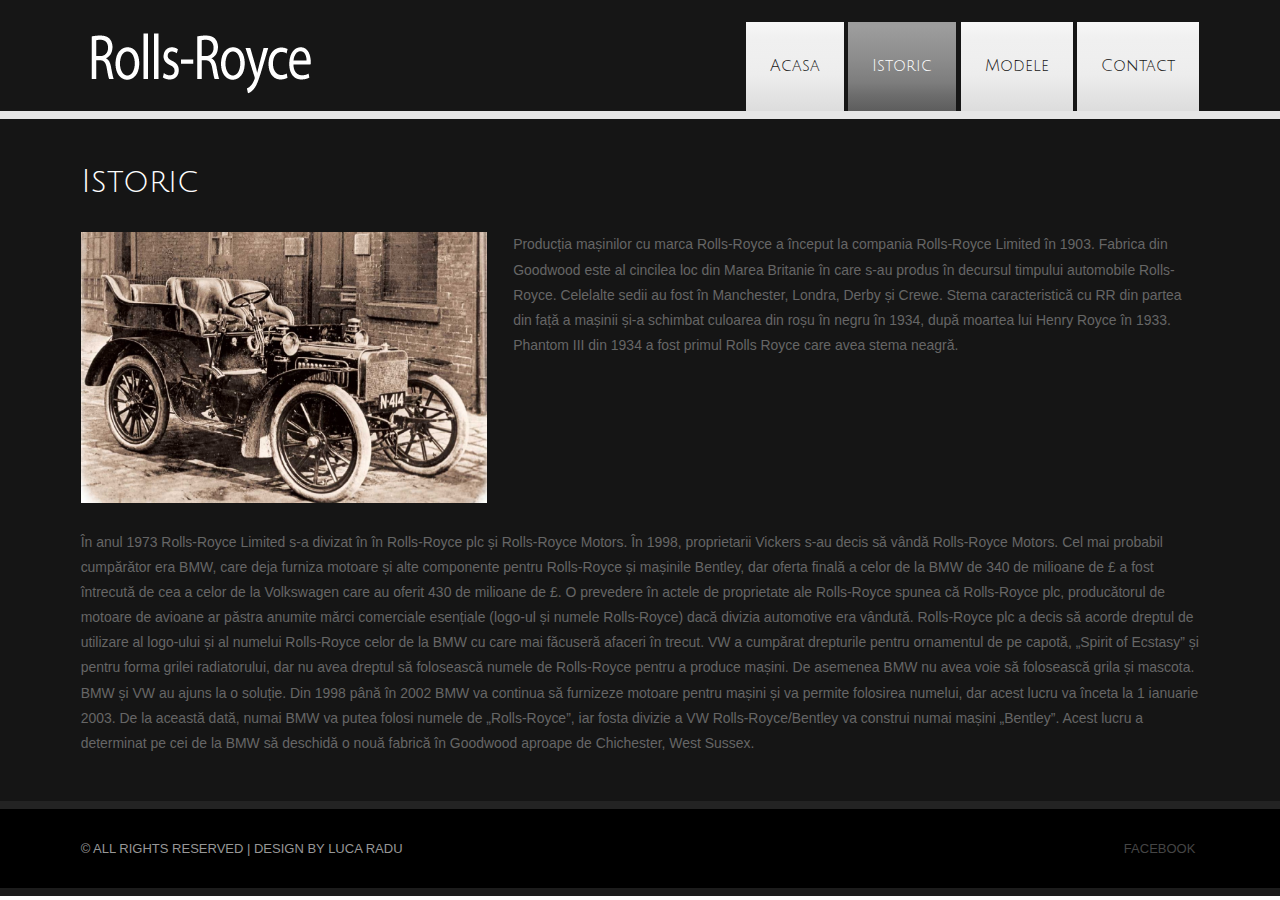
<file: about.html>
﻿
<!DOCTYPE HTML>
<html>
<head>
<title>Rolls-Royce</title>
<meta http-equiv="Content-Type" content="text/html; charset=utf-8" />
<meta name="viewport" content="width=device-width, initial-scale=1, maximum-scale=1">
<link href='http://fonts.googleapis.com/css?family=Julius+Sans+One' rel='stylesheet' type='text/css'>
<link href="css/style.css" rel="stylesheet" type="text/css" media="all" />
</head>
<body>
<!--start header-->
<div class="h_bg">
<div class="wrap">
<div class="wrapper">
<div class="header">
	<div class="logo">
		 <a href="index.html"><img src="images/logo.png"> </a>
	</div>
	<div class="cssmenu">
	<ul>
	   <li><a href="index.html"><span>Acasa</span></a></li>
	      <li  class="active"><a href="about.html"><span>Istoric</span></a></li>
	   <li class="has-sub"><a href="#"><span>Modele</span></a>
	      <ul>
	         <li class="has-sub"><a href="#l"><span>Phantom</span></a>
	            <ul>
	               <li><a href="phantom.html"><span>Phantom</span></a></li>
	               <li class="last"><a href="phantom-2.html"><span>Phantom Drophead Coupe</span></a></li>
	            </ul>
	         </li>
	         <li class="has-sub"><a href="#"><span>Ghost</span></a>
	            <ul>
	               <li><a href="ghost-1.html"><span>Ghost I</span></a></li>
	               <li class="last"><a href="ghost-2.html"><span>Ghost II</span></a></li>
	            </ul>
	         </li>
             <li class="has-sub"><a href="wraith.html"><span>Wraith</span></a>
	         </li>
	      </ul>
	   </li>
	   <li class="last"><a href="contact.html"><span>Contact</span></a></li>
	 <div class="clear"></div>
	 </ul>
	</div>
	<div class="clear"></div>
</div>
</div>
</div>
</div>
<!-- start content -->
<div class="content_bg">
<div class="wrap">
<div class="wrapper">
	<div class="main">
	 	<h2 class="style">Istoric</h2>
		<div class="about">
			 <div class="cont-grid-img img_style">
	     		<a href="details.html"><img src="images/about_pic.jpg" alt=""></a>
	     	</div>
	       <div class="cont-grid">
	       <div class="abt-style">
	         <p class="style btm">Producția mașinilor cu marca Rolls-Royce a început la compania Rolls-Royce Limited în 1903. Fabrica din Goodwood este al cincilea loc din Marea Britanie în care s-au produs în decursul timpului automobile Rolls-Royce. Celelalte sedii au fost în Manchester, Londra, Derby și Crewe. Stema caracteristică cu RR din partea din față a mașinii și-a schimbat culoarea din roșu în negru în 1934, după moartea lui Henry Royce în 1933. Phantom III din 1934 a fost primul Rolls Royce care avea stema neagră.</p>
	       </div>
	      	 <div class="clear"></div>
	      	</div>
	      	<div class="clear"></div>
	    	<div class="about-p top">
	    		<p class="style">În anul 1973 Rolls-Royce Limited s-a divizat în în Rolls-Royce plc și Rolls-Royce Motors.

În 1998, proprietarii Vickers s-au decis să vândă Rolls-Royce Motors. Cel mai probabil cumpărător era BMW, care deja furniza motoare și alte componente pentru Rolls-Royce și mașinile Bentley, dar oferta finală a celor de la BMW de 340 de milioane de £ a fost întrecută de cea a celor de la Volkswagen care au oferit 430 de milioane de £.

O prevedere în actele de proprietate ale Rolls-Royce spunea că Rolls-Royce plc, producătorul de motoare de avioane ar păstra anumite mărci comerciale esențiale (logo-ul și numele Rolls-Royce) dacă divizia automotive era vândută. Rolls-Royce plc a decis să acorde dreptul de utilizare al logo-ului și al numelui Rolls-Royce celor de la BMW cu care mai făcuseră afaceri în trecut. VW a cumpărat drepturile pentru ornamentul de pe capotă, „Spirit of Ecstasy” și pentru forma grilei radiatorului, dar nu avea dreptul să folosească numele de Rolls-Royce pentru a produce mașini. De asemenea BMW nu avea voie să folosească grila și mascota.

BMW și VW au ajuns la o soluție. Din 1998 până în 2002 BMW va continua să furnizeze motoare pentru mașini și va permite folosirea numelui, dar acest lucru va înceta la 1 ianuarie 2003. De la această dată, numai BMW va putea folosi numele de „Rolls-Royce”, iar fosta divizie a VW Rolls-Royce/Bentley va construi numai mașini „Bentley”. Acest lucru a determinat pe cei de la BMW să deschidă o nouă fabrică în Goodwood aproape de Chichester, West Sussex.</p>
		</div>
		</div>
		<div class="clear"></div>
	</div>
</div>
</div>
</div>
<div class="footer_bg">
<div class="wrap">
<div class="wrapper">
	<div class="footer">
		<div class="copy">
			<p class="w3-link">© All Rights Reserved | Design by Luca Radu</p>
		</div>
		<div class="f_nav">
		<ul>
			<li><a href="https://www.facebook.com/radu.97">Facebook</a></li>
		</ul>
		</div>
		<div class="clear"></div>
	</div>
</div>
</div>
</div>
</body>
</html>
</file>
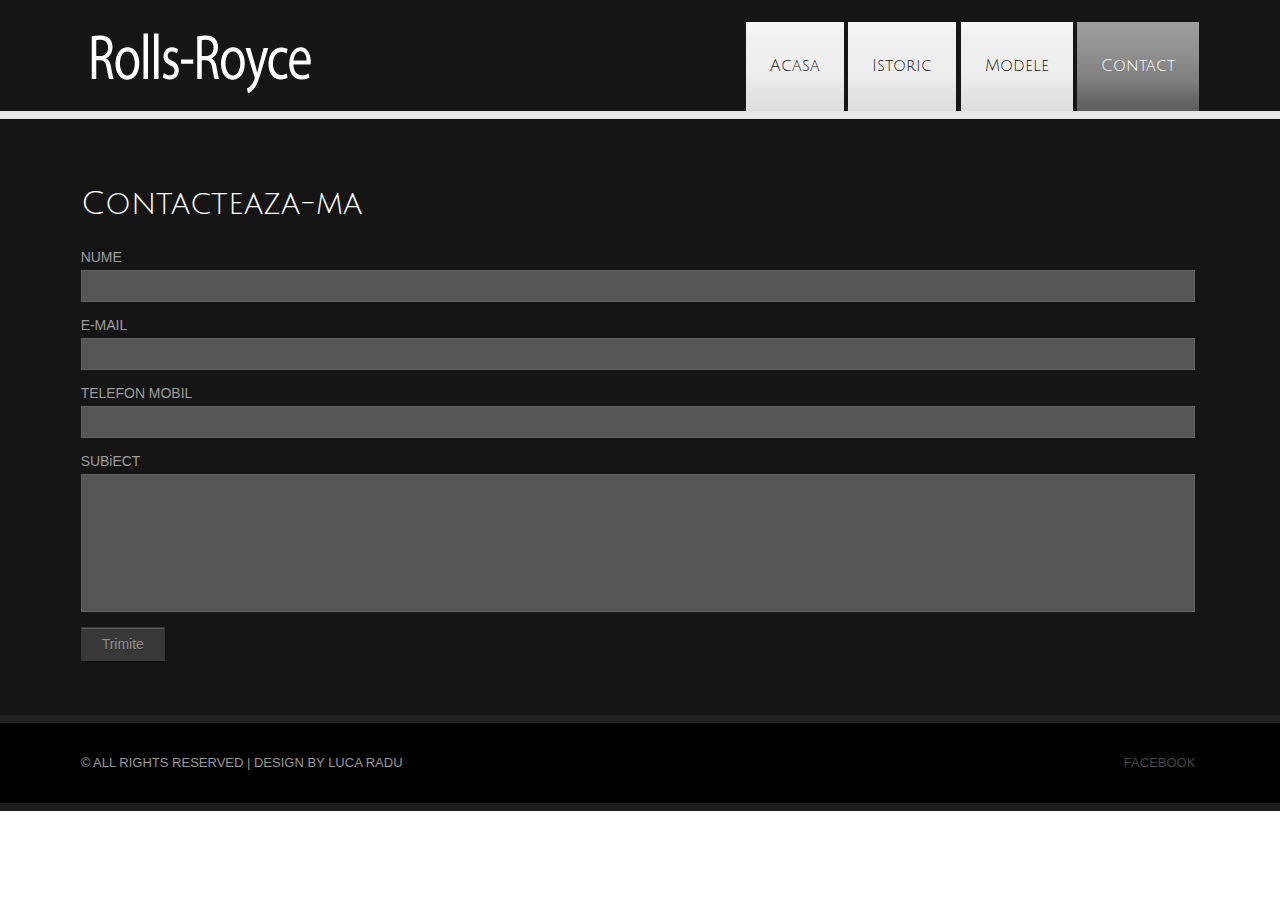
<file: contact.html>
﻿<!DOCTYPE HTML>
<html>
<head>
<title>Rolls-Royce</title>
<meta http-equiv="Content-Type" content="text/html; charset=utf-8" />
<meta name="viewport" content="width=device-width, initial-scale=1, maximum-scale=1">
<link href='http://fonts.googleapis.com/css?family=Julius+Sans+One' rel='stylesheet' type='text/css'>
<link href="css/style.css" rel="stylesheet" type="text/css" media="all" />
</head>
<body>
<div class="h_bg">
<div class="wrap">
<div class="wrapper">
<div class="header">
	<div class="logo">
		 <a href="index.html"><img src="images/logo.png"> </a>
	</div>
	<div class="cssmenu">
	<ul>
	   <li><a href="index.html"><span>Acasa</span></a></li>
	      <li><a href="about.html"><span>Istoric</span></a></li>
	  <li class="has-sub"><a href="#"><span>Modele</span></a>
	     <ul>
	         <li class="has-sub"><a href="#"><span>Phantom</span></a>
	            <ul>
	               <li><a href="phantom.html"><span>Phantom</span></a></li>
	               <li class="last"><a href="phantom-2.html"><span>Phantom Drophead Coupe</span></a></li>
	            </ul>
	         </li>
	         <li class="has-sub"><a href="#"><span>Ghost</span></a>
	            <ul>
	               <li><a href="ghost-1.html"><span>Ghost I</span></a></li>
	               <li class="last"><a href="ghost-2.html"><span>Ghost II</span></a></li>
	            </ul>
	         </li>
             <li class="has-sub"><a href="wraith.html"><span>Wraith</span></a>
	         </li>
	      </ul>
	   </li>
	   <li  class="active" class="last"><a href="contact.html"><span>Contact</span></a></li>
	 <div class="clear"></div>
	 </ul>
	</div>
	<div class="clear"></div>
</div>
</div>
</div>
</div>
<div class="content_bg">
<div class="wrap">
<div class="wrapper">
	<div class="main">
<div class="section group">						
				<div class="col span_2_of_4">
				  <div class="contact-form">
				  	<h2 class="style">Contacteaza-ma</h2>
					       <form method="post" action="contact-post.html">
					    	<div>
						    	<span><label>NUME</label></span>
						    	<span><input name="userName" type="text" class="textbox"></span>
						    </div>
						    <div>
						    	<span><label>E-MAIL</label></span>
						    	<span><input name="userEmail" type="text" class="textbox"></span>
						    </div>
						    <div>
						     	<span><label>TELEFON MOBIL</label></span>
						    	<span><input name="userPhone" type="text" class="textbox"></span>
						    </div>
						    <div>
						    	<span><label>SUBiECT</label></span>
						    	<span><textarea name="userMsg"> </textarea></span>
						    </div>
						   <div>
						   		<span><input type="submit" value="Trimite"></span>
						  </div>
					    </form>

				    </div>
  				</div>		
  			<div class="clear"></div>
		  </div>
	</div>
</div>
</div>
</div>
<div class="footer_bg">
<div class="wrap">
<div class="wrapper">
	<div class="footer">
		<div class="copy">
			<p class="w3-link">© All Rights Reserved | Design by Luca Radu</p>
		</div>
		<div class="f_nav">
		<ul>
			<li><a href="https://www.facebook.com/radu.97">Facebook</a></li>
		</ul>
		</div>
		<div class="clear"></div>
	</div>
</div>
</div>
</div>
</body>
</html>
</file>
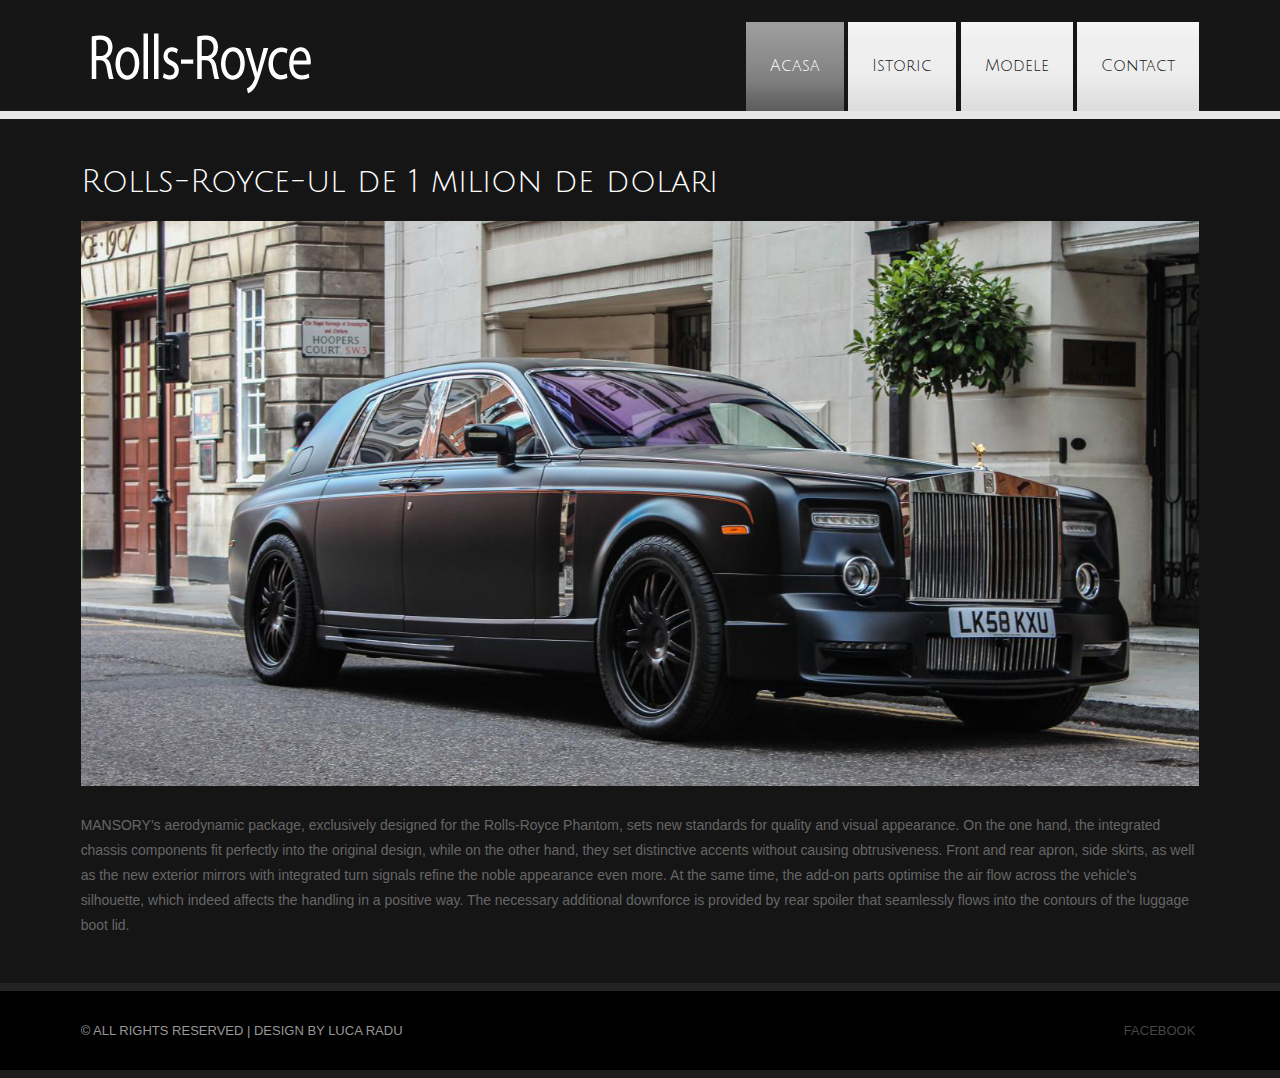
<file: details.html>
﻿<!DOCTYPE HTML>
<html>
<head>
<title>Rolls-Royce</title>
<meta http-equiv="Content-Type" content="text/html; charset=utf-8" />
<meta name="viewport" content="width=device-width, initial-scale=1, maximum-scale=1">
<link href='http://fonts.googleapis.com/css?family=Julius+Sans+One' rel='stylesheet' type='text/css'>
<link href="css/style.css" rel="stylesheet" type="text/css" media="all" />
</head>
<body>
<div class="h_bg">
<div class="wrap">
<div class="wrapper">
<div class="header">
	<div class="logo">
		 <a href="index.html"><img src="images/logo.png"> </a>
	</div>
	<div class="cssmenu">
	<ul>
	   <li class="active"><a href="index.html"><span>Acasa</span></a></li>
	      <li><a href="about.html"><span>Istoric</span></a></li>
	   <li class="has-sub"><a href="#"><span>Modele</span></a>
	     <ul>
	         <li class="has-sub"><a href="#"><span>Phantom</span></a>
	            <ul>
	               <li><a href="phantom.html"><span>Phantom</span></a></li>
	               <li class="last"><a href="phantom-2.html"><span>Phantom Drophead Coupe</span></a></li>
	            </ul>
	         </li>
	         <li class="has-sub"><a href="#"><span>Ghost</span></a>
	            <ul>
	               <li><a href="ghost-1.html"><span>Ghost I</span></a></li>
	               <li class="last"><a href="ghost-2.html"><span>Ghost II</span></a></li>
	            </ul>
	         </li>
             <li class="has-sub"><a href="wraith.html"><span>Wraith</span></a>
	         </li>
	      </ul>
	   </li>
	   <li class="last"><a href="contact.html"><span>Contact</span></a></li>
	 <div class="clear"></div>
	 </ul>
	</div>
	<div class="clear"></div>
</div>
</div>
</div>
</div>
<div class="content_bg">
<div class="wrap">
<div class="wrapper">
	<div class="main">
		<div class="details">
			<h2 class="style">Rolls-Royce-ul de 1 milion de dolari</h2>
		<div class="det_pic img_style">
			<img src="images/det-pic.jpg" alt="">		
		</div>
		<div class="det-para">
			<p class="top style">MANSORY's aerodynamic package, exclusively designed for the Rolls-Royce Phantom, sets new standards for quality and visual appearance. On the one hand, the integrated chassis components fit perfectly into the original design, while on the other hand, they set distinctive accents without causing obtrusiveness. Front and rear apron, side skirts, as well as the new exterior mirrors with integrated turn signals refine the noble appearance even more. At the same time, the add-on parts optimise the air flow across the vehicle's silhouette, which indeed affects the handling in a positive way. The necessary additional downforce is provided by rear spoiler that seamlessly flows into the contours of the luggage boot lid.</p>
		</div>
		</div>
	</div>
</div>
</div>
</div>
<div class="footer_bg">
<div class="wrap">
<div class="wrapper">
	<div class="footer">
		<div class="copy">
			<p class="w3-link">© All Rights Reserved | Design by Luca Radu</p>
		</div>
		<div class="f_nav">
		<ul>
			<li><a href="https://www.facebook.com/radu.97">Facebook</a></li>
		</ul>
		</div>
		<div class="clear"></div>
	</div>
</div>
</div>
</div>
</body>
</html>
</file>
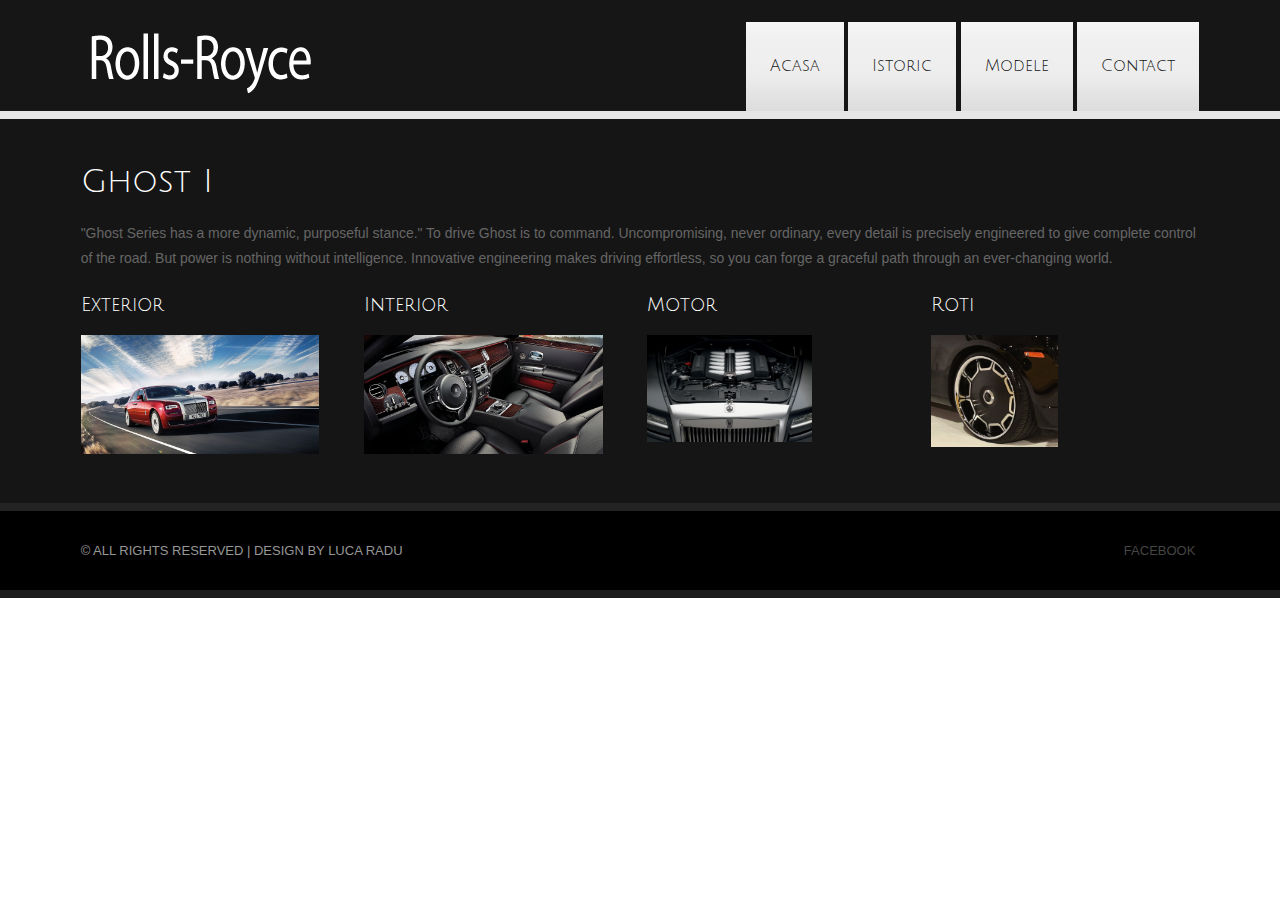
<file: ghost-1.html>
﻿<!DOCTYPE HTML>
<html>
<head>
<title>Rolls-Royce</title>
<meta http-equiv="Content-Type" content="text/html; charset=utf-8" />
<meta name="viewport" content="width=device-width, initial-scale=1, maximum-scale=1">
<link href='http://fonts.googleapis.com/css?family=Julius+Sans+One' rel='stylesheet' type='text/css'>
<link href="css/style.css" rel="stylesheet" type="text/css" media="all" />
<!--start lightbox -->
<link rel="stylesheet" type="text/css" href="css/jquery.lightbox.css">
<script src="js/jquery.min.js"></script>
<script src="js/jquery.lightbox.js"></script>
<script>
  // Initiate Lightbox
  $(function() {
    $('.gallery1 a').lightbox(); 
  });
</script>

</head>
<body>
<!--start header-->
<div class="h_bg">
<div class="wrap">
<div class="wrapper">
<div class="header">
	<div class="logo">
		 <a href="index.html"><img src="images/logo.png"> </a>
	</div>
	<div class="cssmenu">
	<ul>
	   <li><a href="index.html"><span>Acasa</span></a></li>
	    <li><a href="about.html"><span>Istoric</span></a></li>
	   <li class="has-sub"><a href="#"><span>Modele</span></a>
	     <ul>
	         <li class="has-sub"><a href="#"><span>Phantom</span></a>
	            <ul>
	               <li><a href="phantom.html"><span>Phantom</span></a></li>
	               <li class="last"><a href="phantom-2.html"><span>Phantom Drophead Coupe</span></a></li>
	            </ul>
	         </li>
	         <li class="has-sub"><a href="#"><span>Ghost</span></a>
	            <ul>
	               <li><a href="ghost-1.html"><span>Ghost I</span></a></li>
	               <li class="last"><a href="ghost-2.html"><span>Ghost II</span></a></li>
	            </ul>
	         </li>
             <li class="has-sub"><a href="wraith.html"><span>Wraith</span></a>
	         </li>
	      </ul>
	   </li>
	   <li class="last"><a href="contact.html"><span>Contact</span></a></li>
	 <div class="clear"></div>
	 </ul>
	</div>
	<div class="clear"></div>
</div>
</div>
</div>
</div>
<!-- start content -->
<div class="content_bg">
<div class="wrap">
<div class="wrapper">
	<div class="main">
<div class="ser-main">
		<h2 class="style">Ghost I</h2>
		<div class="ser-style top">
			<p class="style">"Ghost Series has a more dynamic, purposeful stance."
To drive Ghost is to command. Uncompromising, never ordinary, every detail is precisely engineered to give complete control of the road. But power is nothing without intelligence. Innovative engineering makes driving effortless, so you can forge a graceful path through an ever-changing world. </p>
		</div>
		<div class="ser-grid-list img_style">
		<h5>Exterior</h5>
		<div class="gallery1">
			<a href="images/gh_01_pic1.jpg"><img src="images/gh_01_pic1.jpg" alt=""></a>
		</div>
		</div>
		<div class="ser-grid-list img_style">
		<h5>Interior</h5>
		<div class="gallery1">
			<a href="images/gh_01_pic2.jpg"><img src="images/gh_01_pic2.jpg" alt=""></a>
		</div>
		</div>
		<div class="ser-grid-list img_style">
		<h5>Motor</h5>
		<div class="gallery1">
			<a href="images/gh_01_pic3.jpg"><img src="images/gh_01_pic3.jpg" alt="" width="165" height="107"></a>
		</div>
		</div>
		<div class="ser-grid-list img_style">
		<h5>Roti</h5>
		<div class="gallery1">
			<a href="images/gh_01_pic4.jpg"><img src="images/gh_01_pic4.jpg" alt="" width="127" height="112"></a>
		</div>
		</div>
		<div class="clear"></div>
		</div>
	</div>
</div>
</div>
</div>
<div class="footer_bg">
<div class="wrap">
<div class="wrapper">
	<div class="footer">
		<div class="copy">
			<p class="w3-link">© All Rights Reserved | Design by Luca Radu</p>
		</div>
		<div class="f_nav">
		<ul>
			<li><a href="https://www.facebook.com/radu.97">Facebook</a></li>
		</ul>
		</div>
		<div class="clear"></div>
	</div>
</div>
</div>
</div>
</body>
</html>
</file>
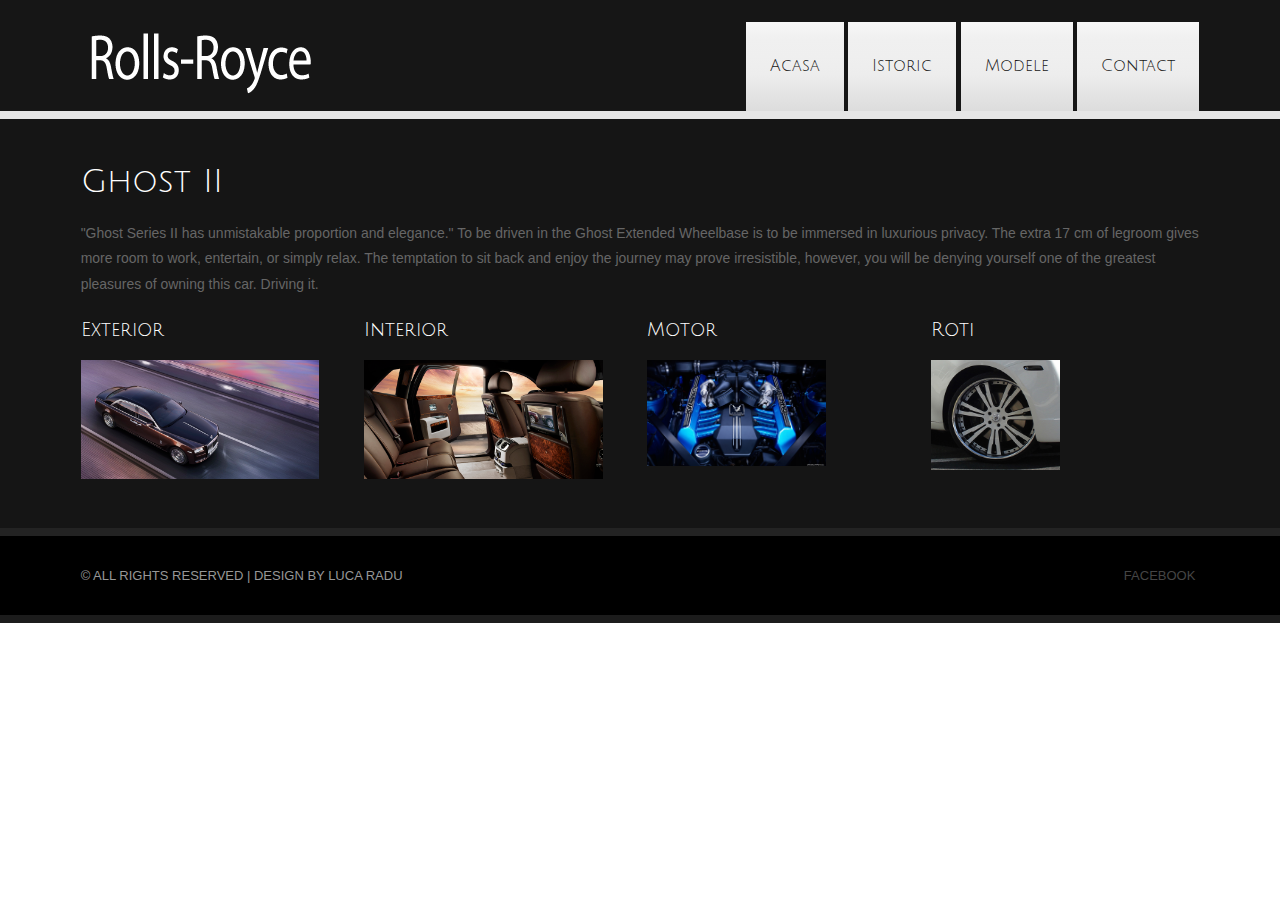
<file: ghost-2.html>
﻿<!DOCTYPE HTML>
<html>
<head>
<title>Rolls-Royce</title>
<meta http-equiv="Content-Type" content="text/html; charset=utf-8" />
<meta name="viewport" content="width=device-width, initial-scale=1, maximum-scale=1">
<link href='http://fonts.googleapis.com/css?family=Julius+Sans+One' rel='stylesheet' type='text/css'>
<link href="css/style.css" rel="stylesheet" type="text/css" media="all" />
<!--start lightbox -->
<link rel="stylesheet" type="text/css" href="css/jquery.lightbox.css">
<script src="js/jquery.min.js"></script>
<script src="js/jquery.lightbox.js"></script>
<script>
  // Initiate Lightbox
  $(function() {
    $('.gallery1 a').lightbox(); 
  });
</script>

</head>
<body>
<!--start header-->
<div class="h_bg">
<div class="wrap">
<div class="wrapper">
<div class="header">
	<div class="logo">
		 <a href="index.html"><img src="images/logo.png"> </a>
	</div>
	<div class="cssmenu">
	<ul>
	   <li><a href="index.html"><span>Acasa</span></a></li>
	    <li><a href="about.html"><span>Istoric</span></a></li>
	   <li class="has-sub"><a href="#"><span>Modele</span></a>
	     <ul>
	         <li class="has-sub"><a href="#"><span>Phantom</span></a>
	            <ul>
	               <li><a href="phantom.html"><span>Phantom</span></a></li>
	               <li class="last"><a href="phantom-2.html"><span>Phantom Drophead Coupe</span></a></li>
	            </ul>
	         </li>
	         <li class="has-sub"><a href="#"><span>Ghost</span></a>
	            <ul>
	               <li><a href="ghost-1.html"><span>Ghost I</span></a></li>
	               <li class="last"><a href="ghost-2.html"><span>Ghost II</span></a></li>
	            </ul>
	         </li>
             <li class="has-sub"><a href="wraith.html"><span>Wraith</span></a>
	         </li>
	      </ul>
	   </li>
	   <li class="last"><a href="contact.html"><span>Contact</span></a></li>
	 <div class="clear"></div>
	 </ul>
	</div>
	<div class="clear"></div>
</div>
</div>
</div>
</div>
<!-- start content -->
<div class="content_bg">
<div class="wrap">
<div class="wrapper">
	<div class="main">
<div class="ser-main">
		<h2 class="style">Ghost II</h2>
		<div class="ser-style top">
			<p class="style">"Ghost Series II has unmistakable proportion and elegance."
To be driven in the Ghost Extended Wheelbase is to be immersed in luxurious privacy. The extra 17 cm of legroom gives more room to work, entertain, or simply relax. The temptation to sit back and enjoy the journey may prove irresistible, however, you will be denying yourself one of the greatest pleasures of owning this car. Driving it.</p>
		</div>
		<div class="ser-grid-list img_style">
		<h5>Exterior</h5>
		<div class="gallery1">
			<a href="images/gh_02_pic1.jpg"><img src="images/gh_02_pic1.jpg" alt=""></a>
		</div>
		</div>
		<div class="ser-grid-list img_style">
		<h5>Interior</h5>
		<div class="gallery1">
			<a href="images/gh_02_pic2.jpg"><img src="images/gh_02_pic2.jpg" alt=""></a>
		</div>
		</div>
		<div class="ser-grid-list img_style">
		<h5>Motor</h5>
		<div class="gallery1">
			<a href="images/gh_02_pic3.jpg"><img src="images/gh_02_pic3.jpg" alt="" width="179" height="106"></a>
		</div>
		</div>
		<div class="ser-grid-list img_style">
		<h5>Roti</h5>
		<div class="gallery1">
			<a href="images/gh_02_pic4.jpg"><img src="images/gh_02_pic4.jpg" alt="" width="129" height="110"></a>
		</div>
		</div>
		<div class="clear"></div>
		</div>
	</div>
</div>
</div>
</div>
<div class="footer_bg">
<div class="wrap">
<div class="wrapper">
	<div class="footer">
		<div class="copy">
			<p class="w3-link">© All Rights Reserved | Design by Luca Radu</p>
		</div>
		<div class="f_nav">
		<ul>
			<li><a href="https://www.facebook.com/radu.97">Facebook</a></li>
		</ul>
		</div>
		<div class="clear"></div>
	</div>
</div>
</div>
</div>
</body>
</html>
</file>
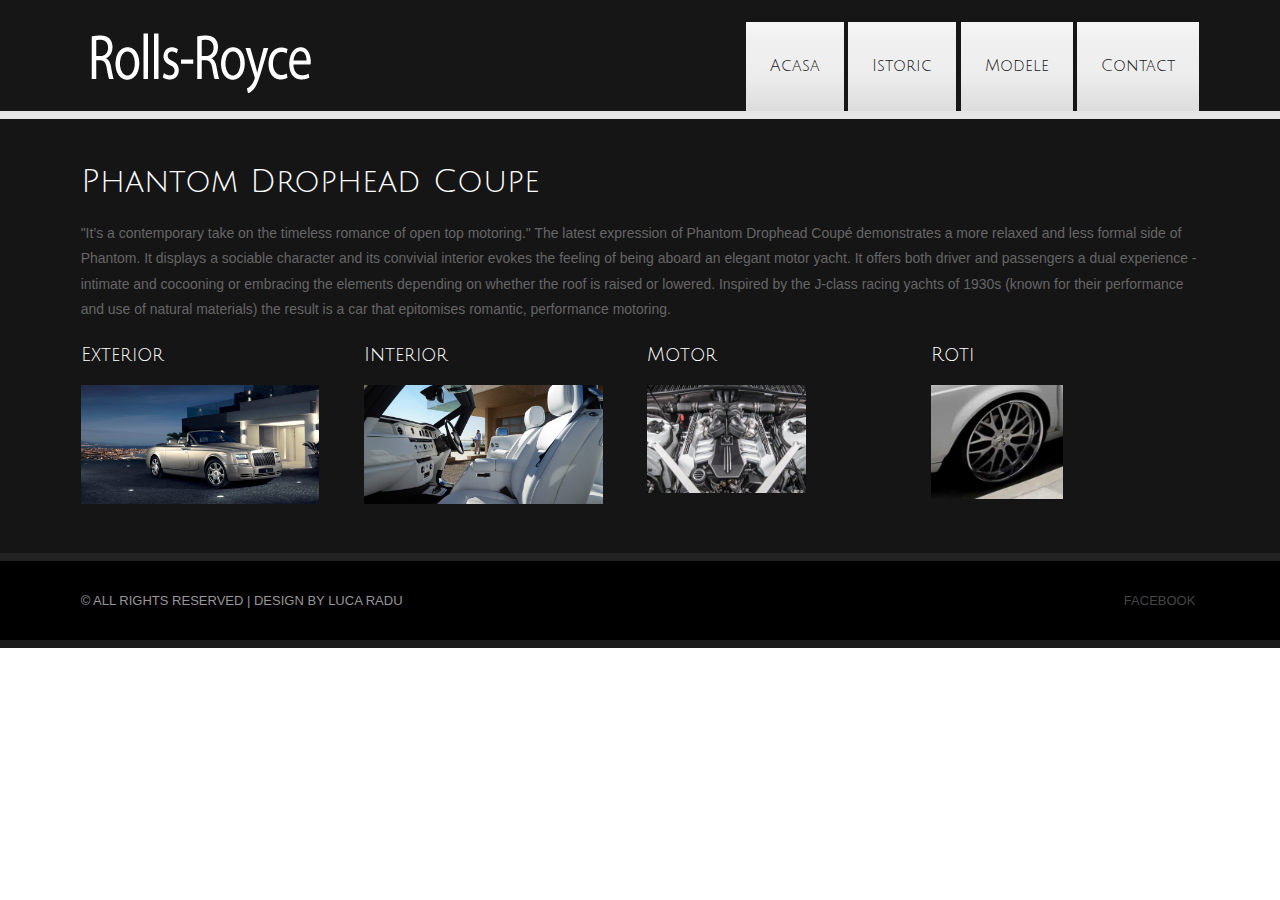
<file: phantom-2.html>
﻿<!DOCTYPE HTML>
<html>
<head>
<title>Rolls-Royce</title>
<meta http-equiv="Content-Type" content="text/html; charset=utf-8" />
<meta name="viewport" content="width=device-width, initial-scale=1, maximum-scale=1">
<link href='http://fonts.googleapis.com/css?family=Julius+Sans+One' rel='stylesheet' type='text/css'>
<link href="css/style.css" rel="stylesheet" type="text/css" media="all" />
<!--start lightbox -->
<link rel="stylesheet" type="text/css" href="css/jquery.lightbox.css">
<script src="js/jquery.min.js"></script>
<script src="js/jquery.lightbox.js"></script>
<script>
  // Initiate Lightbox
  $(function() {
    $('.gallery1 a').lightbox(); 
  });
</script>

</head>
<body>
<!--start header-->
<div class="h_bg">
<div class="wrap">
<div class="wrapper">
<div class="header">
	<div class="logo">
		 <a href="index.html"><img src="images/logo.png"> </a>
	</div>
	<div class="cssmenu">
	<ul>
	   <li><a href="index.html"><span>Acasa</span></a></li>
	    <li><a href="about.html"><span>Istoric</span></a></li>
	   <li class="has-sub"><a href="#"><span>Modele</span></a>
	     <ul>
	         <li class="has-sub"><a href="#"><span>Phantom</span></a>
	            <ul>
	               <li><a href="phantom.html"><span>Phantom</span></a></li>
	               <li class="last"><a href="phantom-2.html"><span>Phantom Drophead Coupe</span></a></li>
	            </ul>
	         </li>
	         <li class="has-sub"><a href="#"><span>Ghost</span></a>
	            <ul>
	               <li><a href="ghost-1.html"><span>Ghost I</span></a></li>
	               <li class="last"><a href="ghost-2.html"><span>Ghost II</span></a></li>
	            </ul>
	         </li>
             <li class="has-sub"><a href="wraith.html"><span>Wraith</span></a>
	         </li>
	      </ul>
	   </li>
	   <li class="last"><a href="contact.html"><span>Contact</span></a></li>
	 <div class="clear"></div>
	 </ul>
	</div>
	<div class="clear"></div>
</div>
</div>
</div>
</div>
<!-- start content -->
<div class="content_bg">
<div class="wrap">
<div class="wrapper">
	<div class="main">
<div class="ser-main">
		<h2 class="style">Phantom Drophead Coupe</h2>
		<div class="ser-style top">
			<p class="style">"It’s a contemporary take on the timeless romance of open top motoring."
The latest expression of Phantom Drophead Coupé demonstrates a more relaxed and less formal side of Phantom. It displays a sociable character and its convivial interior evokes the feeling of being aboard an elegant motor yacht. It offers both driver and passengers a dual experience - intimate and cocooning or embracing the elements depending on whether the roof is raised or lowered. Inspired by the J-class racing yachts of 1930s (known for their performance and use of natural materials) the result is a car that epitomises romantic, performance motoring.</p>
		</div>
		<div class="ser-grid-list img_style">
		<h5>Exterior</h5>
		<div class="gallery1">
			<a href="images/ph_02_pic1.jpg"><img src="images/ph_02_pic1.jpg" alt=""></a>
		</div>
		</div>
		<div class="ser-grid-list img_style">
		<h5>Interior</h5>
		<div class="gallery1">
			<a href="images/ph_02_pic2.jpg"><img src="images/ph_02_pic2.jpg" alt=""></a>
		</div>
		</div>
		<div class="ser-grid-list img_style">
		<h5>Motor</h5>
		<div class="gallery1">
			<a href="images/ph_01_pic3.jpg"><img src="images/ph_01_pic3.jpg" alt="" width="159" height="108"></a>
		</div>
		</div>
		<div class="ser-grid-list img_style">
		<h5>Roti</h5>
		<div class="gallery1">
			<a href="images/ph_02_pic4.jpg"><img src="images/ph_02_pic4.jpg" alt="" width="132" height="114"></a>
		</div>
		</div>
		<div class="clear"></div>
		</div>
	</div>
</div>
</div>
</div>
<div class="footer_bg">
<div class="wrap">
<div class="wrapper">
	<div class="footer">
		<div class="copy">
			<p class="w3-link">© All Rights Reserved | Design by Luca RADU</p>
		</div>
		<div class="f_nav">
		<ul>
			<li><a href="https://www.facebook.com/radu.97">Facebook</a></li>
		</ul>
		</div>
		<div class="clear"></div>
	</div>
</div>
</div>
</div>
</body>
</html>
</file>
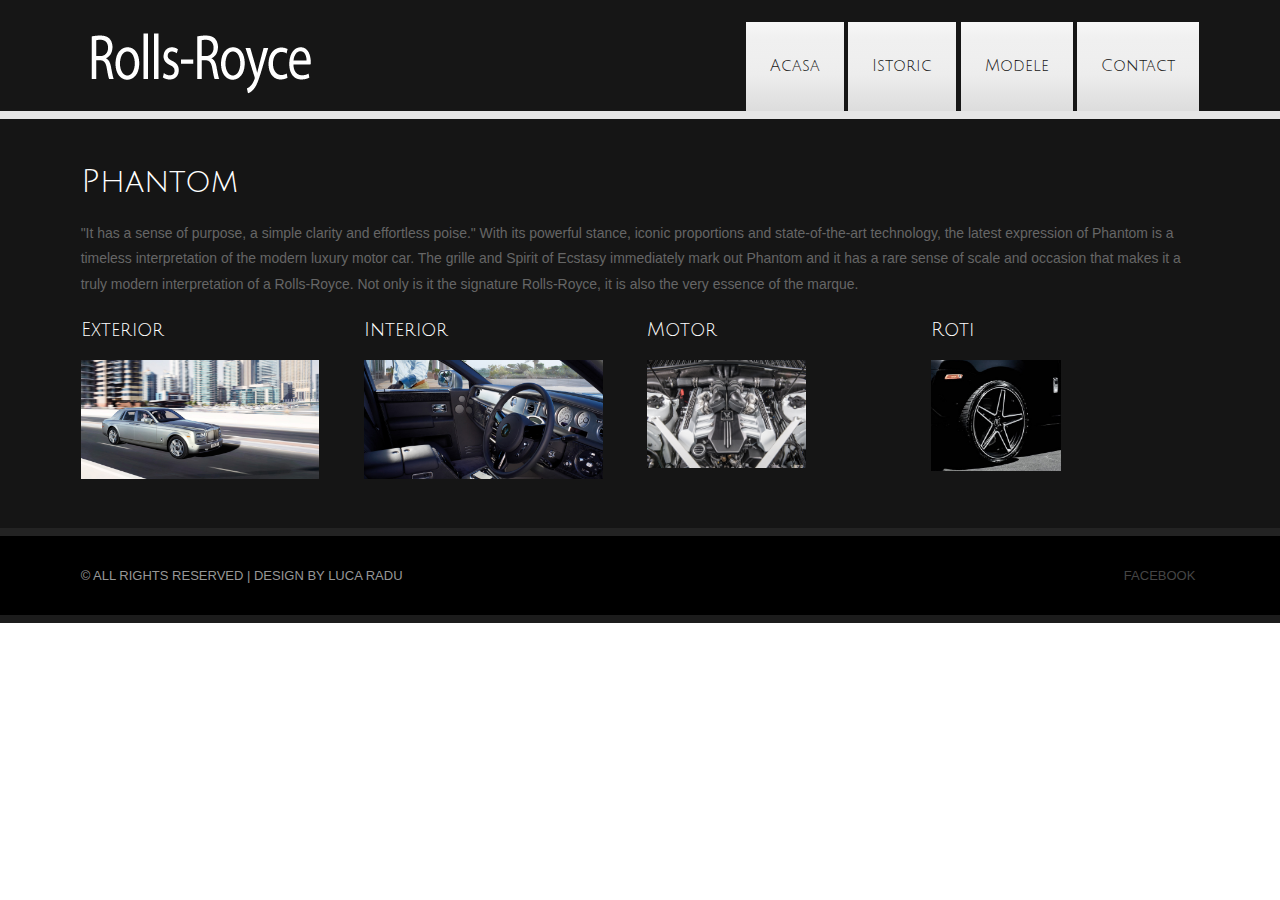
<file: phantom.html>
﻿<!DOCTYPE HTML>
<html>
<head>
<title>Rolls-Royce</title>
<meta http-equiv="Content-Type" content="text/html; charset=utf-8" />
<meta name="viewport" content="width=device-width, initial-scale=1, maximum-scale=1">
<link href='http://fonts.googleapis.com/css?family=Julius+Sans+One' rel='stylesheet' type='text/css'>
<link href="css/style.css" rel="stylesheet" type="text/css" media="all" />
<!--start lightbox -->
<link rel="stylesheet" type="text/css" href="css/jquery.lightbox.css">
<script src="js/jquery.min.js"></script>
<script src="js/jquery.lightbox.js"></script>
<script>
  // Initiate Lightbox
  $(function() {
    $('.gallery1 a').lightbox(); 
  });
</script>

</head>
<body>
<!--start header-->
<div class="h_bg">
<div class="wrap">
<div class="wrapper">
<div class="header">
	<div class="logo">
		 <a href="index.html"><img src="images/logo.png"> </a>
	</div>
	<div class="cssmenu">
	<ul>
	   <li><a href="index.html"><span>Acasa</span></a></li>
	    <li><a href="about.html"><span>Istoric</span></a></li>
	   <li class="has-sub"><a href="#"><span>Modele</span></a>
	     <ul>
	         <li class="has-sub"><a href="#"><span>Phantom</span></a>
	            <ul>
	               <li><a href="phantom.html"><span>Phantom</span></a></li>
	               <li class="last"><a href="phantom-2.html"><span>Phantom Drophead Coupe</span></a></li>
	            </ul>
	         </li>
	         <li class="has-sub"><a href="#"><span>Ghost</span></a>
	            <ul>
	               <li><a href="ghost-1.html"><span>Ghost I</span></a></li>
	               <li class="last"><a href="ghost-2.html"><span>Ghost II</span></a></li>
	            </ul>
	         </li>
             <li class="has-sub"><a href="wraith.html"><span>Wraith</span></a>
	         </li>
	      </ul>
	   </li>
	   <li class="last"><a href="contact.html"><span>Contact</span></a></li>
	 <div class="clear"></div>
	 </ul>
	</div>
	<div class="clear"></div>
</div>
</div>
</div>
</div>
<!-- start content -->
<div class="content_bg">
<div class="wrap">
<div class="wrapper">
	<div class="main">
<div class="ser-main">
		<h2 class="style">Phantom</h2>
		<div class="ser-style top">
			<p class="style">"It has a sense of purpose, a simple clarity and effortless poise."
With its powerful stance, iconic proportions and state-of-the-art technology, the latest expression of Phantom is a timeless interpretation of the modern luxury motor car.

The grille and Spirit of Ecstasy immediately mark out Phantom and it has a rare sense of scale and occasion that makes it a truly modern interpretation of a Rolls-Royce. Not only is it the signature Rolls-Royce, it is also the very essence of the marque. </p>
		</div>
		<div class="ser-grid-list img_style">
		<h5>Exterior</h5>
		<div class="gallery1">
			<a href="images/ph_01_pic1.jpg"><img src="images/ph_01_pic1.jpg" alt=""></a>
		</div>
		</div>
		<div class="ser-grid-list img_style">
		<h5>Interior</h5>
		<div class="gallery1">
			<a href="images/ph_01_pic2.jpg"><img src="images/ph_01_pic2.jpg" alt=""></a>
		</div>
		</div>
		<div class="ser-grid-list img_style">
		<h5>Motor</h5>
		<div class="gallery1">
			<a href="images/ph_01_pic3.jpg"><img src="images/ph_01_pic3.jpg" alt="" width="159" height="108"></a>
		</div>
		</div>
		<div class="ser-grid-list img_style">
		<h5>Roti</h5>
		<div class="gallery1">
			<a href="images/ph_01_pic4.jpg"><img src="images/ph_01_pic4.jpg" alt="" width="130" height="111"></a>
		</div>
		</div>
		<div class="clear"></div>
		</div>
	</div>
</div>
</div>
</div>
<div class="footer_bg">
<div class="wrap">
<div class="wrapper">
	<div class="footer">
		<div class="copy">
			<p class="w3-link">© All Rights Reserved | Design by Luca Radu</p>
		</div>
		<div class="f_nav">
		<ul>
			<li><a href="https://www.facebook.com/radu.97">Facebook</a></li>
		</ul>
		</div>
		<div class="clear"></div>
	</div>
</div>
</div>
</div>
</body>
</html>
</file>
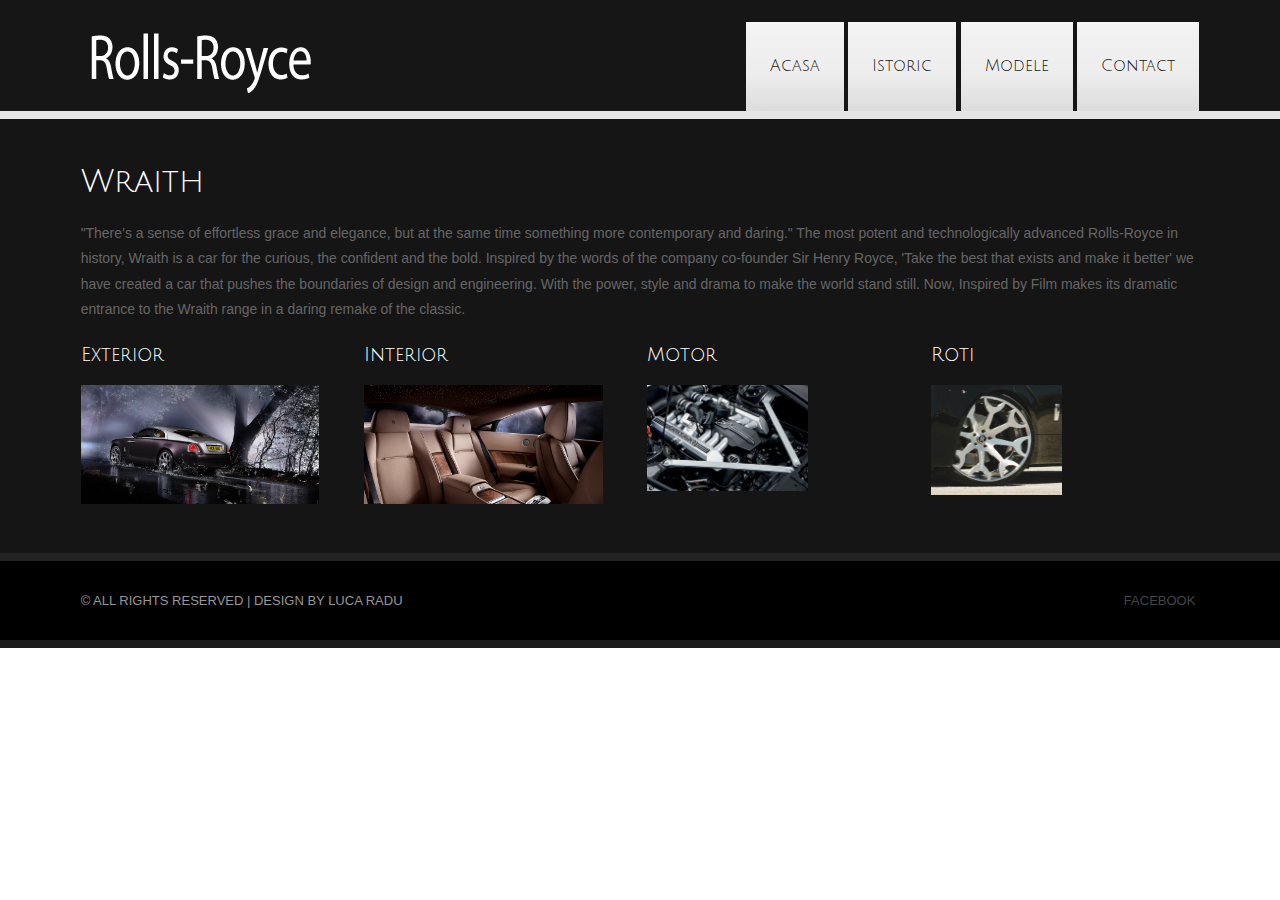
<file: wraith.html>
﻿<!DOCTYPE HTML>
<html>
<head>
<title>Rolls-Royce</title>
<meta http-equiv="Content-Type" content="text/html; charset=utf-8" />
<meta name="viewport" content="width=device-width, initial-scale=1, maximum-scale=1">
<link href='http://fonts.googleapis.com/css?family=Julius+Sans+One' rel='stylesheet' type='text/css'>
<link href="css/style.css" rel="stylesheet" type="text/css" media="all" />
<!--start lightbox -->
<link rel="stylesheet" type="text/css" href="css/jquery.lightbox.css">
<script src="js/jquery.min.js"></script>
<script src="js/jquery.lightbox.js"></script>
<script>
  // Initiate Lightbox
  $(function() {
    $('.gallery1 a').lightbox(); 
  });
</script>

</head>
<body>
<!--start header-->
<div class="h_bg">
<div class="wrap">
<div class="wrapper">
<div class="header">
	<div class="logo">
		 <a href="index.html"><img src="images/logo.png"> </a>
	</div>
	<div class="cssmenu">
	<ul>
	   <li><a href="index.html"><span>Acasa</span></a></li>
	    <li><a href="about.html"><span>Istoric</span></a></li>
	   <li class="has-sub"><a href="#"><span>Modele</span></a>
	     <ul>
	         <li class="has-sub"><a href="#"><span>Phantom</span></a>
	            <ul>
	               <li><a href="phantom.html"><span>Phantom</span></a></li>
	               <li class="last"><a href="phantom-2.html"><span>Phantom Drophead Coupe</span></a></li>
	            </ul>
	         </li>
	         <li class="has-sub"><a href="#"><span>Ghost</span></a>
	            <ul>
	               <li><a href="ghost-1.html"><span>Ghost I</span></a></li>
	               <li class="last"><a href="ghost-2.html"><span>Ghost II</span></a></li>
	            </ul>
	         </li>
             <li class="has-sub"><a href="wraith.html"><span>Wraith</span></a>
	         </li>
	      </ul>
	   </li>
	   <li class="last"><a href="contact.html"><span>Contact</span></a></li>
	 <div class="clear"></div>
	 </ul>
	</div>
	<div class="clear"></div>
</div>
</div>
</div>
</div>
<!-- start content -->
<div class="content_bg">
<div class="wrap">
<div class="wrapper">
	<div class="main">
<div class="ser-main">
		<h2 class="style">Wraith</h2>
		<div class="ser-style top">
			<p class="style">"There’s a sense of effortless grace and elegance, but at the same time something more contemporary and daring."
The most potent and technologically advanced
Rolls-Royce in history, Wraith is a car for the curious, the confident and the bold.

Inspired by the words of the company co-founder Sir Henry Royce, 'Take the best that exists and make it better' we have created a car that pushes the boundaries of design and engineering. With the power, style and drama to make the world stand still.

Now, Inspired by Film makes its dramatic entrance to the Wraith range in a daring remake of the classic. </p>
		</div>
		<div class="ser-grid-list img_style">
		<h5>Exterior</h5>
		<div class="gallery1">
			<a href="images/wh_pic1.jpg"><img src="images/wh_pic1.jpg" alt=""></a>
		</div>
		</div>
		<div class="ser-grid-list img_style">
		<h5>Interior</h5>
		<div class="gallery1">
			<a href="images/wh_pic2.jpg"><img src="images/wh_pic2.jpg" alt=""></a>
		</div>
		</div>
		<div class="ser-grid-list img_style">
		<h5>Motor</h5>
		<div class="gallery1">
			<a href="images/wh_pic3.jpg"><img src="images/wh_pic3.jpg" alt="" width="161" height="106"></a>
		</div>
		</div>
		<div class="ser-grid-list img_style">
		<h5>Roti</h5>
		<div class="gallery1">
			<a href="images/wh_pic4.jpg"><img src="images/wh_pic4.jpg" alt="" width="131" height="110"></a>
		</div>
		</div>
		<div class="clear"></div>
		</div>
	</div>
</div>
</div>
</div>
<div class="footer_bg">
<div class="wrap">
<div class="wrapper">
	<div class="footer">
		<div class="copy">
			<p class="w3-link">© All Rights Reserved | Design by Luca Radu</p>
		</div>
		<div class="f_nav">
		<ul>
			<li><a href="https://www.facebook.com/radu.97">Facebook</a></li>
		</ul>
		</div>
		<div class="clear"></div>
	</div>
</div>
</div>
</div>
</body>
</html>
</file>
<file: css/style.css>
html,body,div,span,applet,object,iframe,h1,h2,h3,h4,h5,h6,p,blockquote,pre,a,abbr,acronym,address,big,cite,code,del,dfn,em,img,ins,kbd,q,s,samp,small,strike,strong,sub,sup,tt,var,b,u,i,dl,dt,dd,ol,nav ul,nav li,fieldset,form,label,legend,table,caption,tbody,tfoot,thead,tr,th,td,article,aside,canvas,details,embed,figure,figcaption,footer,header,hgroup,menu,nav,output,ruby,section,summary,time,mark,audio,video{margin:0;padding:0;border:0;font-size:100%;font:inherit;vertical-align:baseline;}
article, aside, details, figcaption, figure,footer, header, hgroup, menu, nav, section {display: block;}
ol,ul{list-style:none;margin:0;padding:0;}
blockquote,q{quotes:none;}
blockquote:before,blockquote:after,q:before,q:after{content:'';content:none;}
table{border-collapse:collapse;border-spacing:0;}
a{text-decoration:none;}
.txt-rt{text-align:right;}
.txt-lt{text-align:left;}
.txt-center{text-align:center;}
.float-rt{float:right;}
.float-lt{float:left;}
.clear{clear:both;}
.pos-relative{position:relative;}
.pos-absolute{position:absolute;}
.vertical-base{	vertical-align:baseline;}
.vertical-top{	vertical-align:top;}
.underline{	padding-bottom:5px;	border-bottom: 1px solid #eee; margin:0 0 20px 0;}
nav.vertical ul li{	display:block;}
nav.horizontal ul li{	display: inline-block;}
img{max-width:100%;}
body {
	font-family: Arial, Geneva,Helvetica, sans-serif;
	font-size: 100%;
}
.wrap{
	margin:0 auto;
	width:80%;
}
.wrapper{
	padding:0 4%;
}
h2.style{
	font-size: 2em;
	color: #ffffff;
	font-family: 'Julius Sans One', sans-serif;
}
p.style{
	color: #666666;
	line-height: 1.8em;
	font-size: 0.8725em;
}
.h_bg{
 	background: #161616;
 	border-bottom: 8px solid #E6E6E6;
}
.header{
	padding-top: 2%;
}
.logo{
	float:left;
}
.cssmenu {
	float: right;
}
.cssmenu > ul > li {
  	display:inline-block;
 	position: relative;
	background: #f6f6f6; 
	background: -moz-linear-gradient(top,  #f6f6f6 1%, #f0f0f0 19%, #efefef 39%, #ededed 59%, #dddddd 98%); 
	background: -webkit-gradient(linear, left top, left bottom, color-stop(1%,#f6f6f6), color-stop(19%,#f0f0f0), color-stop(39%,#efefef), color-stop(59%,#ededed), color-stop(98%,#dddddd)); 
	background: -webkit-linear-gradient(top,  #f6f6f6 1%,#f0f0f0 19%,#efefef 39%,#ededed 59%,#dddddd 98%); 
	background: -o-linear-gradient(top,  #f6f6f6 1%,#f0f0f0 19%,#efefef 39%,#ededed 59%,#dddddd 98%); 
	background: -ms-linear-gradient(top,  #f6f6f6 1%,#f0f0f0 19%,#efefef 39%,#ededed 59%,#dddddd 98%); 
	background: linear-gradient(to bottom,  #f6f6f6 1%,#f0f0f0 19%,#efefef 39%,#ededed 59%,#dddddd 98%); 
	filter: progid:DXImageTransform.Microsoft.gradient( startColorstr='#f6f6f6', endColorstr='#dddddd',GradientType=0 );
}
.cssmenu > ul > li.active a{
	color: #ffffff;
	background: #9d9d9d; 
	background: -moz-linear-gradient(top,  #9d9d9d 5%, #8d8d8d 40%, #7d7d7d 68%, #6d6d6d 82%, #5d5d5d 100%); 
	background: -webkit-gradient(linear, left top, left bottom, color-stop(5%,#9d9d9d), color-stop(40%,#8d8d8d), color-stop(68%,#7d7d7d), color-stop(82%,#6d6d6d), color-stop(100%,#5d5d5d)); 
	background: -webkit-linear-gradient(top,  #9d9d9d 5%,#8d8d8d 40%,#7d7d7d 68%,#6d6d6d 82%,#5d5d5d 100%); 
	background: -o-linear-gradient(top,  #9d9d9d 5%,#8d8d8d 40%,#7d7d7d 68%,#6d6d6d 82%,#5d5d5d 100%); 
	background: -ms-linear-gradient(top,  #9d9d9d 5%,#8d8d8d 40%,#7d7d7d 68%,#6d6d6d 82%,#5d5d5d 100%); 
	background: linear-gradient(to bottom,  #9d9d9d 5%,#8d8d8d 40%,#7d7d7d 68%,#6d6d6d 82%,#5d5d5d 100%); 
	filter: progid:DXImageTransform.Microsoft.gradient( startColorstr='#9d9d9d', endColorstr='#5d5d5d',GradientType=0 ); 
}
.cssmenu > ul > li span img {
	vertical-align: middle;
}
.cssmenu > ul > li > a {
	display: block;
	font-family: 'Julius Sans One', sans-serif;
	font-size: 1em;
	color: #161616;
	line-height: 3.8em;
	padding: 14px 24px;
	-webkit-transition: color .15s;
	-moz-transition: color .15s;
	-o-transition: color .15s;
	transition: color .15s;
}
.cssmenu > ul > li > a:hover {
	-webkit-transition: 0.9s;
	-moz-transition: 0.9s;
	-o-transition: 0.9s;
	transition: 0.9s;
	color: #ffffff;
	background: #9d9d9d;
	background: -moz-linear-gradient(top,  #9d9d9d 5%, #8d8d8d 40%, #7d7d7d 68%, #6d6d6d 82%, #5d5d5d 100%); 
	background: -webkit-gradient(linear, left top, left bottom, color-stop(5%,#9d9d9d), color-stop(40%,#8d8d8d), color-stop(68%,#7d7d7d), color-stop(82%,#6d6d6d), color-stop(100%,#5d5d5d)); 
	background: -webkit-linear-gradient(top,  #9d9d9d 5%,#8d8d8d 40%,#7d7d7d 68%,#6d6d6d 82%,#5d5d5d 100%);
	background: -o-linear-gradient(top,  #9d9d9d 5%,#8d8d8d 40%,#7d7d7d 68%,#6d6d6d 82%,#5d5d5d 100%); 
	background: -ms-linear-gradient(top,  #9d9d9d 5%,#8d8d8d 40%,#7d7d7d 68%,#6d6d6d 82%,#5d5d5d 100%); 
	background: linear-gradient(to bottom,  #9d9d9d 5%,#8d8d8d 40%,#7d7d7d 68%,#6d6d6d 82%,#5d5d5d 100%); 
	filter: progid:DXImageTransform.Microsoft.gradient( startColorstr='#9d9d9d', endColorstr='#5d5d5d',GradientType=0 );
}
.cssmenu > ul > li > ul {
	 font-family: 'Julius Sans One', sans-serif;
	z-index: 999;
	opacity: 0;
	visibility: hidden;
	padding: 8px;
	background: #5C5C5C;
	color:#fff;
	text-align: left;
	position: absolute;
	top: 55px;
	left: 50%;
	margin-top: 34px;
	margin-left: -90px;
	width: 180px;
	-webkit-transition: all .3s .1s;
	-moz-transition: all .3s .1s;
	-o-transition: all .3s .1s;
	transition: all .3s .1s;
}
.cssmenu > ul > li:hover > ul {
	opacity: 1;
	top: 65px;
	visibility: visible;
}
.cssmenu > ul > li > ul:before {
	content: '';
	display: block;
	border-color: transparent transparent #5C5C5C transparent;
	border-style: solid;
	border-width: 10px;
	position: absolute;
	top: -20px;
	left: 50%;
	margin-left: -10px;
}
.cssmenu > ul ul > li {
	position: relative;
}
.cssmenu ul ul a {
	color: #ffffff;
	font-family: 'Julius Sans One', sans-serif;
	font-size: 13px;
	background: #5C5C5C;
	padding: 8px;
	display: block;
	-webkit-transition: background-color 0.1s;
	-moz-transition: background-color 0.1s;
	-o-transition: background-color 0.1s;
	transition: background-color 0.1s;
}
.cssmenu ul ul a:hover {
	background-color: #f0f0f0;
}
.cssmenu ul ul ul {
	visibility: hidden;
	opacity: 0;
	position: absolute;
	top: -16px;
	left: 206px;
	padding: 8px;
	background-color: #fafafa;
	text-align: left;
	width: 160px;
	-webkit-transition: all .3s;
	-moz-transition: all .3s;
	-o-transition: all .3s;
	transition: all .3s;
}
.cssmenu ul ul > li:hover > ul {
	opacity: 1;
	left: 190px;
	visibility: visible;
}
.cssmenu ul ul a:hover {
	background: #4F4E4E;
 	color: #f0f0f0;
}
.slider_bg{
	background: #f5f5f5;
	
border-bottom: 8px solid #E6E6E6;
}
.slider{
	padding:4% 0;
}
.content_bg{
	background: #151515;
 	border-bottom: 8px solid #232323;
}
.main{
	padding: 4% 0;
}
.content_left{
	margin-right:4.33333%;
	width:26.33333%;
	float: left;
}
.content_right{
	width:69.333333%;
	float:left;
}
/
.search{
	padding: 40px;
	background: #232323;
	position: relative;
}
.search h2{
	font-size: 2em;
	color: #ffffff;
	font-family: 'Julius Sans One', sans-serif;
	margin-bottom: 4%;
}
.search input[type="text"]{
	padding: 12px 16px;
	outline: none;
	color: #202020;
	background: #FFFFFF;
	border: none;
	width: 68.33333%;
	line-height: 1.5em;
	position: relative;
	font-size: 0.825em;
	text-transform: capitalize;
}
.search input[type="submit"]{
	background: #4F4F4F url('../images/search.png') no-repeat 12px 6px;
	padding: 12px 20px;
	border: none;
	cursor: pointer;
	width: 16.33%;
	position: absolute;
	line-height: 1.5em;
	right: 40px;
	outline: none;
}
.search input[type="submit"]:hover {
	background: #161616 url('../images/search.png') no-repeat 12px 6px;
	-webkit-transition: .2s all linear;
	-moz-transition: .2s all linear;
	-o-transition: .2s all linear;
	transition: .2s all linear;
}
.text1-nav{
	margin:0 0 8% 0%;
}
.text1-nav h2{
	font-size: 2em;
	color: #161616;
	font-family: 'Julius Sans One', sans-serif;
	background: #f5f5f5;
	padding: 6px 20px;
	margin: 8% 0;
}
.text1-nav ul li.active a{
	background: #373737;
	color: #999999;
}
.text1-nav ul li{
	background: #272727;
}
.text1-nav ul li a{
	display: block;
	font-size: 0.8725em;
	color: #666666;
	line-height: 2.8em;
	border-bottom: 1px solid #222222;
	text-transform: capitalize;
	padding: 6px 20px;
}
.text1-nav ul li a:hover{
	background: #373737;
	color:#999999;
}
.search1 {
	padding: 40px;
	background: #232323;
	}
.search1 h2{
	font-size: 2em;
	color: #ffffff;
	font-family: 'Julius Sans One', sans-serif;
	margin-bottom: 4%;
}
.search1 label {
	font-size: 0.8125em;
	list-style-type: none;
	color: #979797;
	letter-spacing: 1px;
	text-transform: uppercase;
	display: block;
	margin: 10px 0;
}
.search1 input {
	text-transform:capitalize;
	background: #F5F5F5;
	border: 1px solid #464646;
	padding:10px;
	width: 91.33333%;
	outline: none;
	-webkit-appearance: none;
	margin-bottom: 10px;
}
.search1	input:hover {
	background: #e5e5e5;
	border: 1px solid #464646;
}
.search1 input.submit {
	font-size: 0.8125em;
	margin-top:4%;
	width:100%;
	background: #313131;
	border: 1px solid #2E2E2E;
	color: #999999;
	cursor: pointer;
	padding: 10px 20px;
	display: inline-block;
	text-transform: uppercase;
	font-weight: 400;
	outline: none;
	position: relative;
	-webkit-transition: all 0.3s;
	-moz-transition: all 0.3s;
	-o-transition: all 0.3s;
	transition: all 0.3s;
}
.search1 input.submit:hover {
	background: #414141;
} 

.gallery{
	
	padding: 40px;
	background: #5C5C5C;
}
.gallery h2{
	font-size: 2em;
	color: #ffffff;
	font-family: 'Julius Sans One', sans-serif;
	margin-bottom: 4%;
}
.lb-album{
}
.lb-album li{
	float: left;
	width: 24.33333%;
	position: relative;
}
.lb-album li:first-child{
	margin-left:0;
}
.lb-album li > a,
.lb-album li > a img{
	display: block;
}
.lb-album li > a img{
}
.lb-album li > a{
	position: relative;
}
.lb-album li > a span{
	position: absolute;
	bottom:70px;
	left:110px;
	width:36px;
	height:36px;
	opacity: 0;
	-webkit-transition: opacity 0.3s linear;
	-moz-transition: opacity 0.3s linear;
	-o-transition: opacity 0.3s linear;
	-ms-transition: opacity 0.3s linear;
	transition: opacity 0.3s linear;
}
.lb-album li > a img:hover{
	opacity:0.6;
}
.lb-album li > a:hover span{
	opacity:1;
	background:url(../images/zoom.png) no-repeat;
	filter: alpha(opacity=99); 
    -ms-filter:"progid:DXImageTransform.Microsoft.Alpha(opacity=99)";
}
.lb-overlay{
	width: 0px;
	height: 0px;
	position: fixed;
	overflow: hidden;
	left: 0px;
	top: 0px;
	padding: 0px;
	z-index: 99;
	text-align: center;
	background:rgba(24, 23, 23, 0.91);
}
.lb-overlay a.lb-close{
	background: rgba(27,54,81,0.8);
	z-index: 1001;
	position: absolute;
	right:30%;
	top:6%;
	width:27px;
	height:27px;
	background:url('../images/close.png') no-repeat;
	overflow: hidden;
	opacity: 0;
	filter: alpha(opacity=0); 
    -ms-filter:"progid:DXImageTransform.Microsoft.Alpha(opacity=0)";
	-webkit-transition: opacity 0.3s linear 1.2s;
	-moz-transition: opacity 0.3s linear 1.2s;
	-o-transition: opacity 0.3s linear 1.2s;
	-ms-transition: opacity 0.3s linear 1.2s;
	transition: opacity 0.3s linear 1.2s;
}
.lb-overlay img{
	position: relative;
}
.lb-overlay:target {
	width: auto;
	height: auto;
	bottom: 0px;
	right: 0px;
	padding: 80px 100px 120px 100px;
}
.lb-overlay:target img {
	-webkit-animation: scaleDown 1.2s ease-in-out;
	-moz-animation: scaleDown 1.2s ease-in-out;
	-o-animation: scaleDown 1.2s ease-in-out;
	-ms-animation: scaleDown 1.2s ease-in-out;
	animation: scaleDown 1.2s ease-in-out;
}
.lb-overlay:target a.lb-close,
.lb-overlay:target > div{
	opacity: 1;
	filter: alpha(opacity=99); 
    -ms-filter:"progid:DXImageTransform.Microsoft.Alpha(opacity=99)";
}
@-webkit-keyframes scaleDown {
  0% { -webkit-transform: scale(10,10); opacity: 0; }
  100% { -webkit-transform: scale(1,1); opacity: 1; }
}
@-moz-keyframes scaleDown {
  0% { -moz-transform: scale(10,10); opacity: 0; }
  100% { -moz-transform: scale(1,1); opacity: 1; }
}
@-o-keyframes scaleDown {
  0% { -o-transform: scale(10,10); opacity: 0; }
  100% { -o-transform: scale(1,1); opacity: 1; }
}
@-ms-keyframes scaleDown {
  0% { -ms-transform: scale(10,10); opacity: 0; }
  100% { -ms-transform: scale(1,1); opacity: 1; }
}
@keyframes scaleDown {
  0% { transform: scale(10,10); opacity: 0; }
  100% { transform: scale(1,1); opacity: 1; }
}
x:-o-prefocus, .lb-overlay img {
    height: 100%;
}
.image {
	background:#F8F8F8;
	padding: 40px;
}
.grid {
	display: block;
	float:left;
}
.grid:first-child { margin-left: 0; }

.images_3_of_1 {
	width:40.3333333%;
}
.span_2_of_3{
	width: 54.333333%;
	margin-left: 4.33333%;
}
.images_3_of_1  img {
	box-shadow: 0px 42px 30px -40px rgb(111, 111, 111);
}
.span_2_of_3  h3{
	font-size: 2em;
	color: #161616;
	font-family: 'Julius Sans One', sans-serif;
}
.grids_of_2.top {
	margin-top: 4%;
}
.span_2_of_3  p  {
	font-size:0.8125em;
	color: #393939;
	line-height: 1.8em;	
}
.para{
	padding: 4% 0;
}
.span_2_of_3 .button{
	margin-top:.3em;
}
.button a{
	display:inline-block;
	border: 1px solid #383838;
	background: #383838;
	color: #919191;
	padding: 8px 20px;
	font-size: 14px;
	text-shadow: 0 1px 0 rgba(0, 0, 0, 0.4);
	-webkit-box-shadow: 0 1px rgba(255, 255, 255, 0.2) inset, 0 2px 2px -1px rgba(0, 0, 0, 0.3);
	-o-box-shadow: inset 0px 0px 0px 1px #9B4758, 0px 1px 4px 0px rgba(111, 69, 79, 0.1);
	-moz-box-shadow: 0 1px rgba(255,255,255,0.2) inset, 0 2px 2px -1px rgba(0,0,0,0.3);
	box-shadow: 0 1px rgba(255, 255, 255, 0.2) inset, 0 2px 2px -1px rgba(0, 0, 0, 0.3);
	outline: none;
}
.button a:hover{
	background: #414141;
}
.footer_bg{
	background: #000000;
	border-bottom:8px solid #1C1C1C;
}
.footer{
	padding:2.5% 0;
}
.copy{
	float:left;
}
.copy p{
	text-transform: uppercase;
	font-size: 0.8125em;
	color: #979797;
	line-height: 1.8em;
}
.copy p a{
	color: #454545;
}
.copy p a:hover{
	color: #979797;
	-webkit-transition: 0.9s;
	-moz-transition: 0.9s;
	-o-transition: 0.9s;
}
.f_nav{
	float: right;
}
.f_nav ul li{
	display: inline-block;
}
.f_nav ul li a{
	display:block;
	padding: 4px;
	font-size:0.8125em;
	color: #454545;
	text-transform:uppercase;
}
.f_nav ul li a:hover{
	color: #979797;
	-webkit-transition: 0.9s;
	-moz-transition: 0.9s;
	-o-transition: 0.9s;
}
.about{
	display: block;
	margin-top: 3%;
}
.cont-grid {
	float: left;
	width: 61.33%;
	margin-left: 2.33%;
}
.cont-grid span{
	font-size: 1.2em;
	color: #ffffff;
	font-family: 'Julius Sans One', sans-serif;
}
.abt-para p{
	margin-top: 2%;
}
.cont-grid-img{
	width: 36.33%;
	float:left;
}
.about-p{
	margin-top:20px;
}
.top{
	margin-top: 2%;
}
.btm{
	margin-bottom: 4%;
}
.ser-style{
	margin-bottom: 2%;
}
.ser-grid-list:nth-last-child(2){
	margin-right: 0;
}
.ser-grid-list{
	float: left;
	width: 21.33333%;
	margin-right: 4%;
}
.ser-grid-list h5{
	font-size: 1.2em;
	color: #ffffff;
	font-family: 'Julius Sans One', sans-serif;
	margin-bottom: 2%;
}
.ser-grid-list img{
	margin-top:15px;
}
.ser-grid-list p{
	margin: 8% 0 0;
}
.ser-para {
	margin: 2% 0;
}
.top1{
	margin-top: 8%;
}
.col{
	display: block;
}
.contact_info{
	float: left;
	width: 60.33333%;
}
.company_address {
	float: right;
	margin-left: 4%;
	width: 35.3333%;
}
.col.span_1_of_2 h2{
	margin-bottom: 4%;
}
.contact-form{
	position:relative;
	margin-top: 2%;
}
.contact-form form{
	margin-top: 2%;
}
.contact-form div{
	padding:5px 0;
}
.contact-form span{
	color: #9E9D9D;
	display:block;
	font-size: 0.8725em;
	padding-bottom:5px;
}
.company_address p{
	padding:2px 0;
	color: #9E9D9D;
	font-size: 0.8725em;
	line-height: 1.8em;
}
.company_address p span{
	color: #ffffff;
	cursor:pointer;
}
.company_address p span:hover{
	color: #9E9D9D;
	-webkit-transition:0.5s;
	-moz-transition:0.5s;
	-o-transition:0.5s;
	transition:0.5s;
}
.map{
	margin: 2% 0;
}
.contact-form input[type="text"],.contact-form textarea{
	font-family: Arial, Geneva,Helvetica, sans-serif;
	font-size:0.8725em;
	color: #9E9D9D;
	padding: 8px;
	display: block;
	width: 98%;
	background: #555555;
	border: 1px solid #636363;
	outline: none;
	-webkit-appearance: none;
}
.contact-form textarea{
	resize:none;
	height:120px;		
}
.contact-form input[type="text"]:focus,.contact-form textarea:focus{
	-webkit-transition: 0.9s;
	-o-transition: 0.9s;
	-moz-transition: 0.9s;
	transition: 0.9s;
	border: 1px solid rgba(73, 73, 73, 0.65);
	box-shadow: 0px 1px 2px #808080;
	-webkit-box-shadow: 0px 1px 2px #808080;
	-moz-box-shadow: 0px 1px 2px #808080;
	-o-box-shadow: 0px 1px 2px #808080;
}
.contact-form input[type="submit"]{
	cursor:pointer;
	border: 1px solid #383838;
	background: #383838;
	color: #919191;
	padding: 8px 20px;
	font-size: 14px;
	text-shadow: 0 1px 0 rgba(0, 0, 0, 0.4);
	-webkit-box-shadow: 0 1px rgba(255, 255, 255, 0.2) inset, 0 2px 2px -1px rgba(0, 0, 0, 0.3);
	-o-box-shadow: inset 0px 0px 0px 1px #9B4758, 0px 1px 4px 0px rgba(111, 69, 79, 0.1);
	-moz-box-shadow: 0 1px rgba(255,255,255,0.2) inset, 0 2px 2px -1px rgba(0,0,0,0.3);
	box-shadow: 0 1px rgba(255, 255, 255, 0.2) inset, 0 2px 2px -1px rgba(0, 0, 0, 0.3);
	outline: none;	

}
.contact-form input[type="submit"]:hover{
	border: 1px solid rgba(0,0,0,0.1);
	background: #3C3C3C;
	text-decoration: none;
}
.details{
	display:block;
}
.det_pic{
	margin: 2% 0;
}
.page{
	padding:10% 0;
	text-align:center;
}
.page h3{
	text-shadow: 0px 1px 0px rgb(172, 172, 172);
	font-size: 12em;
	color: #858585;
}
@media only screen and (max-width: 1280px) {
	.wrap{
		width:95%;
	}
	.cssmenu > ul > li > ul {
		display: none;
	}
}
@media only screen and (max-width: 1024px) {
	.wrap{
		width:95%;
	}
	.search {
		padding: 20px;
	}
	.search input[type="submit"] {
		width: 22.33%;
	}
	.gallery {
		padding: 20px;
	}
	.image {
		padding: 20px;
	}
	.span_2_of_3 h3 {
		font-size: 1.5em;
	}
	.gallery h2 {
		font-size: 1.5em;
	}
	.search h2 {
			font-size: 1.5em;
	}
	.text1-nav h2 {
		font-size: 1.5em;
	}
	.search1 {
		padding: 20px;
	}
	.search1 h2 {
		font-size: 1.5em;
	}
	.logo {
		width: 40%;
	}
	.cssmenu > ul > li  a {
		padding: 12px 18px;
	}
	.content_left {
		width: 44.33333%;
	}
	.content_right {
		width: 50.333333%;
	}
}
@media only screen and (max-width: 800px) {
	.wrap{
		width:95%;
	}
	.logo {
		width: 36%;
	}
	.cssmenu > ul > li  a {
		padding: 10px 18px;
	}
	.content_left {
		width: 44.33333%;
	}
	.content_right {
		width: 50.333333%;
	}
	.grid {
		float: none;
	}
	.images_3_of_1 {
		width: 99.333333%;
	}
	.span_2_of_3 {
		width: 99.333333%;
		margin-left: 0;
		margin-top: 8%;
	}
}
@media only screen and (max-width: 640px){
	.wrap{
		width:95%;
	}
	.cssmenu {
		width: 60%;
	}
	.cssmenu > ul > li {
		width: 23%;
	}
	.cssmenu > ul > li  a {
		padding: 10px 8px;
		font-size: 13px;
		text-align:center;
	}
	.content_left {
		margin-right: 0%;
		width: 100%;
		float: none;
	}
	.content_right {
		margin-top:4%;
		width: 100%;
		float: none;
	}
	.search input[type="submit"] {
		width: 10.33%;
	}
	.search input[type="text"] {
		width: 80.33333%;
	}
	.footer {
		text-align:center;
	}
	.copy {
		float:none;
	}
	.f_nav {
		margin-top:4%;
		float: none;
	}
	.company_address {
		float: none;
		margin-left: 0%;
		width: 100%;
	}
	.contact_info {
		float: none;
		width: 100%;
	}
}
@media only screen and (max-width: 480px) {
	.wrap{
		width:95%;
	}
	.logo{
		float:none;
		width: 100%;
		text-align:center;
		
	}
	.cssmenu {
		text-align:center;
		float:none;
		width: 100%;
	}
	.cont-grid-img {
		width: 100%;
		float: none;
	}
	.cont-grid {
		float: none;
		width: 100%;
		margin-left: 0%;
	}
	.ser-grid-list {
		float: none;
		width: 99.33333%;
		margin-right: 0%;
	}
}
</file>
